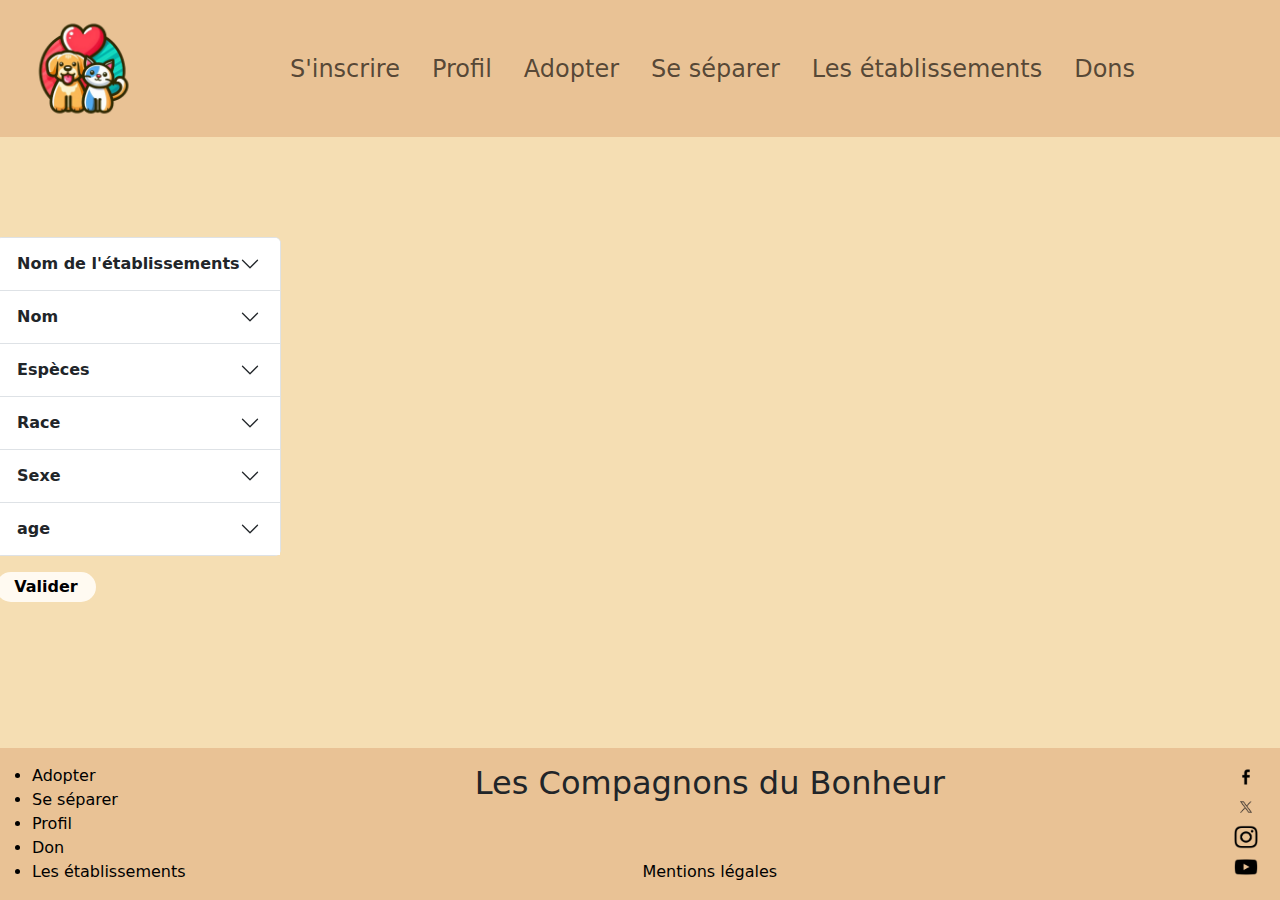
<file: adopter.html>
<!DOCTYPE html>
<html lang="fr">
    <head>
        <meta charset="UTF-8">
        <meta name="viewport" content="width=device-width, initial-scale=1.0">
        <link href="https://cdn.jsdelivr.net/npm/bootstrap@5.3.3/dist/css/bootstrap.min.css" rel="stylesheet" integrity="sha384-QWTKZyjpPEjISv5WaRU9OFeRpok6YctnYmDr5pNlyT2bRjXh0JMhjY6hW+ALEwIH" crossorigin="anonymous">
        <link rel="stylesheet" href="assets/css/style.css">
        <link rel="stylesheet" href="assets/css/adopter.css">
        <title>Les Compagnons du Bonheur</title>
    </head>
    <body>
        <header>
    <!--------------------------------------------------------NAVBAR-------------------------------------------------------->
            <nav class="navbar navbar-expand-lg text-black  fs-4">
                <div class="container-fluid w-auto m-0">
                    <button class="navbar-toggler" type="button" data-bs-toggle="collapse" data-bs-target="#navbar" aria-controls="navbarTogglerDemo01" aria-expanded="false" aria-label="Toggle navigation">
                    <span class="navbar-toggler-icon"></span>
                    </button>
                </div>
                <a href="/index.html"><img src="assets//img/logo.png" alt="logo du Site" id="logoSite"></a>

                <div class="collapse navbar-collapse justify-content-evenly" id="navbar">
                    <ul class="navbar-nav ">
                    <li class="nav-item p-2">
                        <a class="nav-link"  href="/inscription.html">S'inscrire</a>
                    </li>
                    <li class="nav-item p-2">
                        <a class="nav-link" href="/profil.html">Profil</a>
                    </li>
                    <li class="nav-item p-2">
                        <a class="nav-link" href="/adopter.html">Adopter</a>
                    </li>
                    <li class="nav-item p-2">
                        <a class="nav-link" href="/se separer.html">Se séparer</a>
                    </li>
                    <li class="nav-item p-2">
                        <a class="nav-link" href="/les etablissements.html">Les établissements</a>
                    </li>
                    <li class="nav-item p-2">
                        <a class="nav-link" href="/don.html">Dons</a>
                    </li>
                    </ul>
                </div>
            </nav>

        </header>

        <main>

            <div id="burger_icon"><img src="/assets/img/burger_icon.svg" alt="burger icon" id="burger_icon_img">Filtres</div>
            <div class="row d-lg-flex">
                <div class="filtres_hidden">
                    <div class="accordion " id="accordion">
                        <div class="accordion-item">
                            <h2 class="accordion-header">
                                <button class="accordion-button collapsed" type="button" data-bs-toggle="collapse" data-bs-target="#collapseOne" aria-expanded="false" aria-controls="collapseOne">
                                Nom de l'établissements
                                </button>
                            </h2>
                            <div id="collapseOne" class="accordion-collapse collapse" data-bs-parent="#accordion">
                                <div class="accordion-body">
                                    <input type="text" id="nom_etablissement">
                                </div>
                            </div>
                        </div>
                        <div class="accordion-item">
                            <h2 class="accordion-header">
                                <button class="accordion-button collapsed" type="button" data-bs-toggle="collapse" data-bs-target="#collapseTwo" aria-expanded="false" aria-controls="collapseTwo">
                                Nom
                                </button>
                            </h2>
                            <div id="collapseTwo" class="accordion-collapse collapse" data-bs-parent="#accordion">
                                <div class="accordion-body">
                                    <input type="text" id="nom_animal">
                                </div>
                            </div>
                        </div>
                        <div class="accordion-item">
                            <h2 class="accordion-header">
                                <button class="accordion-button collapsed" type="button" data-bs-toggle="collapse" data-bs-target="#collapseThree" aria-expanded="false" aria-controls="collapseThree">
                                Espèces
                                </button>
                            </h2>
                            <div id="collapseThree" class="accordion-collapse collapse" data-bs-parent="#accordion">
                                <div class="accordion-body">
                                    <label for="chien">Chien</label>
                                    <input type="checkbox" name="chien" id="chien"> <br>
                                    <label for="chat">Chat</label>
                                    <input type="checkbox" name="chat" id="chat">
                                </div>
                            </div>
                        </div>
                        <div class="accordion-item">
                            <h2 class="accordion-item">
                                <button class="accordion-button collapsed" type="button" data-bs-toggle="collapse" data-bs-target="#collapseFour" aria-expanded="false" aria-controls="collapseFour">
                                    Race
                                </button>
                            </h2>
                            <div id="collapseFour" class="accordion-collapse collapse" data-bs-parent="#accordion">
                                <div class="accordion-body">
                                    <select name="race" id="race">
                                        <option value="indifferent">Indifferent</option>
                                        <option value="europeen">Européen</option>
                                    </select>
                                </div>
                            </div>
                        </div>
                        <div class="accordion-item">
                            <h2 class="accordion-item">
                                <button class="accordion-button collapsed" type="button" data-bs-toggle="collapse" data-bs-target="#collapseFive" aria-expanded="false" aria-controls="collapseFive">
                                    Sexe
                                </button>
                            </h2>
                            <div id="collapseFive" class="accordion-collapse collapse" data-bs-parent="#accordion">
                                <div class="accordion-body">
                                    <label for="male">Mâle</label>
                                    <input type="checkbox" name="male" id="male"> <br>
                                    <label for="femelle">Femelle</label>
                                    <input type="checkbox" name="femelle" id="femelle">
                                </div>
                            </div>
                        </div>
                        <div class="accordion-item">
                            <h2 class="accordion-item">
                                <button class="accordion-button collapsed" type="button" data-bs-toggle="collapse" data-bs-target="#collapseSix" aria-expanded="false" aria-controls="collapseSix">
                                    age
                                </button>
                            </h2>
                            <div id="collapseSix" class="accordion-collapse collapse" data-bs-parent="#accordion">
                                <div class="accordion-body">
                                    <label for="junior">Junior</label>
                                    <input type="checkbox" name="junior" id="junior"> <br>
                                    <label for="adulte">Adulte</label>
                                    <input type="checkbox" name="adulte" id="adulte"> <br>
                                    <label for="senior">Sénior</label>
                                    <input type="checkbox" name="senior" id="senior">
                                </div>
                            </div>
                        </div>
                        
                        <button type="submit" id="search_valid">Valider</button>
                    </div>
                </div>

                <div class="animaux_trouve p-lg0 col-lg-8 col-xl-9 d-lg-flex flex-lg-wrap"></div>
            </div>

        </main>

<!--------------------------------------------------------FOOTER-------------------------------------------------------->  
        
        <footer>

            <div id="list">
                <ul>
                    <a href="/adopter.html">
                        <li>Adopter</li>
                    </a>
                    <a href="/se separer.html">
                        <li>Se séparer</li>
                    </a>
                    <a href="/profil.html">
                        <li>Profil</li>
                    </a>
                    <a href="/don.html">
                        <li>Don</li>
                    </a>
                    <a href="/les etablissements.html">
                        <li>Les établissements</li>
                    </a>
                </ul>
            </div>

            <div id="nomSite">
                <h2>
                    Les Compagnons du Bonheur
                </h2>

                <div id="mentions">
                <a href="/mentions legales.html">
                    <p>Mentions légales</p>
                </a>
                </div>
            </div>
                
            
            <div id="logo">
                <div id="facebook"><a href="https://www.facebook.com/spaofficiel/"><img src="/assets/img/facebook.png" alt="logo facebook"></a></div>
                <div id="x"><a href="https://x.com/SPA_Officiel"><img src="/assets/img/x.png" alt="logo X"></a></div>
                <div id="instagram"><a href="https://www.instagram.com/la_spa/?hl=fr"><img src="/assets/img/instagram.png" alt="logo instagram"></a></div>
                <div id="youtube"><a href="https://www.youtube.com/channel/UCHIbj4gZgIXThXRqeCMStrg"><img src="/assets/img/youtube.png" alt="logo youtube"></a></div>
            </div>
        </footer>


        <script src="https://cdn.jsdelivr.net/npm/bootstrap@5.3.3/dist/js/bootstrap.bundle.min.js" integrity="sha384-YvpcrYf0tY3lHB60NNkmXc5s9fDVZLESaAA55NDzOxhy9GkcIdslK1eN7N6jIeHz" crossorigin="anonymous"></script>
        <script src="assets/js/script.js"></script>
        <script src="assets/js/adopter.js"></script>
    </body>
</html>
</file>
<file: assets/css/style.css>
html{
    min-height: 100%;
    max-width: 100vw;
    margin: 0;
}
body{
    display: flex;
    flex-direction: column;
    min-height: 100vh;
    max-width: 100vw;
    margin : 0;
    padding: 0;
    background-color: #f5deb3;
    z-index: 0;

}

main{
    width: 100%;
    padding: 0 8px 0 8px;
    margin: 0;
    flex: 1;
}


/*********************BARRE DE NAVIGATION*********************/

header{
    background-color: #e9c295;
    position: sticky;
    top: 0;
    z-index: 1;
    /* width: 100%; */
}



#logoSite{
    width: 121px;
    height: 121px;
}

/*********************FOOTER*********************/

footer{
    display: flex;
    justify-content:center;
    background-color: #e9c295;
    padding-top: 16px;
    flex-shrink: 0;
    margin-top: 3rem;
}

a{
    color: black;
    text-decoration: none;
}

#nomSite{
    
    display: flex;
    flex-direction: column;
    text-align: center;
    align-items: center;
    justify-content: space-between;
    margin: 0 0 0 auto;
}

#logo{
    display: flex;
    flex-direction: column;
    /* flex-wrap: wrap; */
    padding-right: 16px;
    margin: 0 0 0 auto;
    
}

#logo div{
    width: 30px;
    height: 30px;
}

#logo img{
    width: 24px;
    height: 24px;
}
</file>
<file: assets/css/adopter.css>
/*********************ADOPTER*********************/

#burger_icon{
    margin: 2rem 0.5rem 2rem 0;
}

#burger_icon_img{
    margin-right: 0.5rem;
}

.inactive{
    display: none !important;
}

.filtres_hidden{
    width: auto;
    position: absolute;
    left: -300px;
    transition: 0.05s ;
    
}
.filtres{
    position: relative;
    left: 0;
    transition: 0.1s ;    
    
}

.row{
    position: relative;
    width: 100vw;
}

.filtres button, .filtres_hidden button{
    font-weight: bold; 
}
.filtres h2, .filtres_hidden h2{
    margin: 0;
    border: 0;
    margin: 0;
}
.filtres label, .filtres_hidden label{
   font-weight: normal;
   margin: 0;
}

.card{
    width: 20rem;
    margin: 0 1em 1em 0;
    
}

#search_valid{
    width: 100px;
    height: 30px;
    text-align: center;
    background-color: #fffaf1;
    border: none;
    border-radius: 20px;
    padding: 0;
    margin-top: 1rem;
}

#disconnect{
    width: 160px;
    height: 40px;
    text-align: center;
    background-color: #f5deb3;
    border: none;
    border-radius: 20px;
    padding: 0;
    margin-top: 1rem;
}

/*********************FORMULAIRE*********************/


.formulaire{
    background-color: #fffaf1;
    border: 1px solid;
    border-radius: 10px;
    padding: 2em;
    margin: 48px 0 48px 0;
    
}

.formulaire h1{
    margin: 0 0 32px 0;
}

select{
    background: #faf1e0;
    width: 12rem;
}

form div, form fieldset{
    display: flex;
    flex-direction: column;
}

label{
    font-weight: bold;
    margin-top: 1rem;
}

input{
    background-color: #faf1e0;
    border-radius: 10px;
    height: 30px;
    border: none;
}

form button{
    width: 100px;
    height: 30px;
    text-align: center;
    background-color: #f5deb3;
    border: none;
    border-radius: 20px;
    padding: 0;
    margin-top: 1rem;

}

form legend{
    font-weight: bold;
    font-size:x-large;
}

input[type="checkbox"]{
    width: 2rem;
}


@media screen and (min-width: 992px){
    #burger_icon{
        display: none;
    }
    
    .filtres_hidden{
        position: relative;
        left: 0;
        margin-top: 100px;
        transition: none;
        padding: 0;
        
    }

    .animaux_trouve{
        margin-top: 100px;
    }
   

}
</file>
